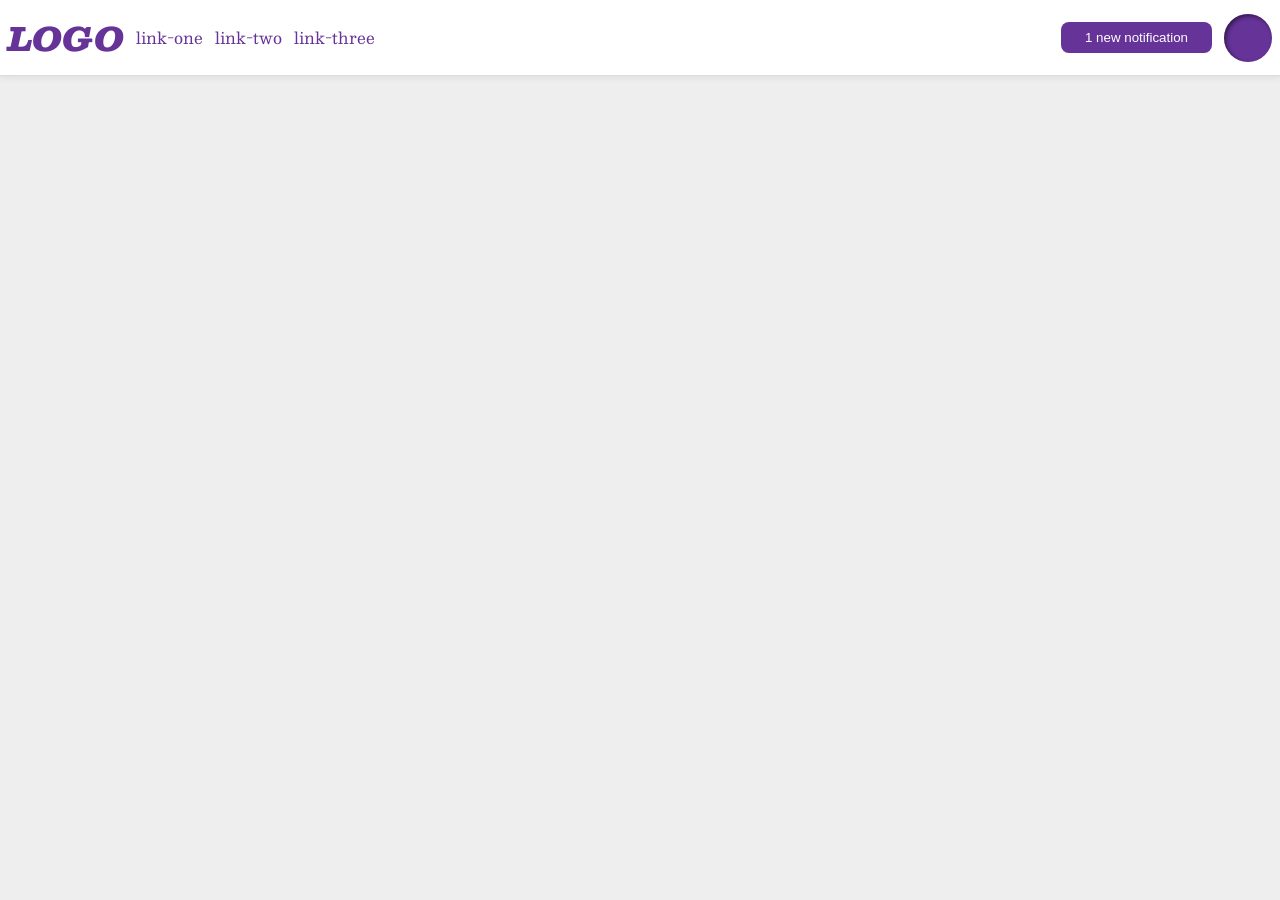
<file: foundations/flex/03-flex-header-2/index.html>
<!DOCTYPE html>
<html lang="en">
  <head>
    <meta charset="UTF-8">
    <meta http-equiv="X-UA-Compatible" content="IE=edge">
    <meta name="viewport" content="width=device-width, initial-scale=1.0">
    <title>Flex Header 2</title>
    <link rel="stylesheet" href="style.css">
  </head>
  <body>
    <div class="header">
      <div class="leftside">
        <div class="logo">
         LOGO
        </div>
        <ul class="links">
          <li><a href="https://google.com">link-one</a></li>
         <li><a href="https://google.com">link-two</a></li>
          <li><a href="https://google.com">link-three</a></li>
       </ul>
      </div>
      <div class="rightside">
        <button class="notifications">
          1 new notification
        </button>
       <div class="profile-image"></div>
     </div>
    </div>
  </body>
</html>
</file>
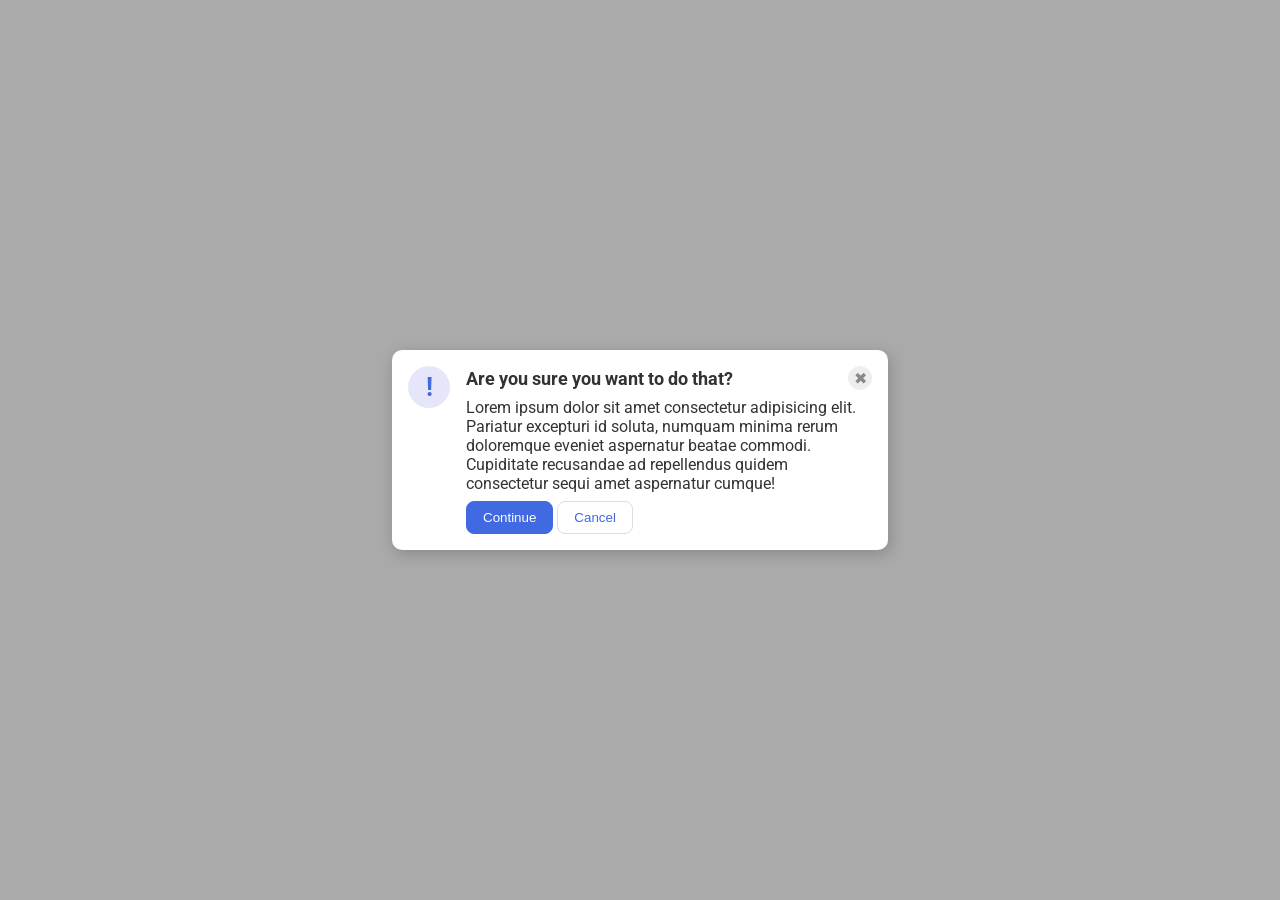
<file: foundations/flex/05-flex-modal/index.html>
<!DOCTYPE html>
<html lang="en">
  <head>
    <meta charset="UTF-8">
    <meta http-equiv="X-UA-Compatible" content="IE=edge">
    <meta name="viewport" content="width=device-width, initial-scale=1.0">
    <link rel="stylesheet" href="style.css">
    <title>Modal</title>
  </head>
  <body>
    <div class="modal">
      <div class="icon">!</div>
      <div class="items">
        <div class="top">
          <div class="header"><strong>Are you sure you want to do that?</strong></div>
          <button class="close-button">✖</button>
        </div>
        <div class="text">Lorem ipsum dolor sit amet consectetur adipisicing elit. Pariatur excepturi id soluta, numquam minima rerum doloremque eveniet aspernatur beatae commodi. Cupiditate recusandae ad repellendus quidem consectetur sequi amet aspernatur cumque!</div>
        <div class="buttons">
          <button class="continue">Continue</button>
          <button class="cancel">Cancel</button>
        </div>
      </div>
    </div>
  </body>
</html>
</file>
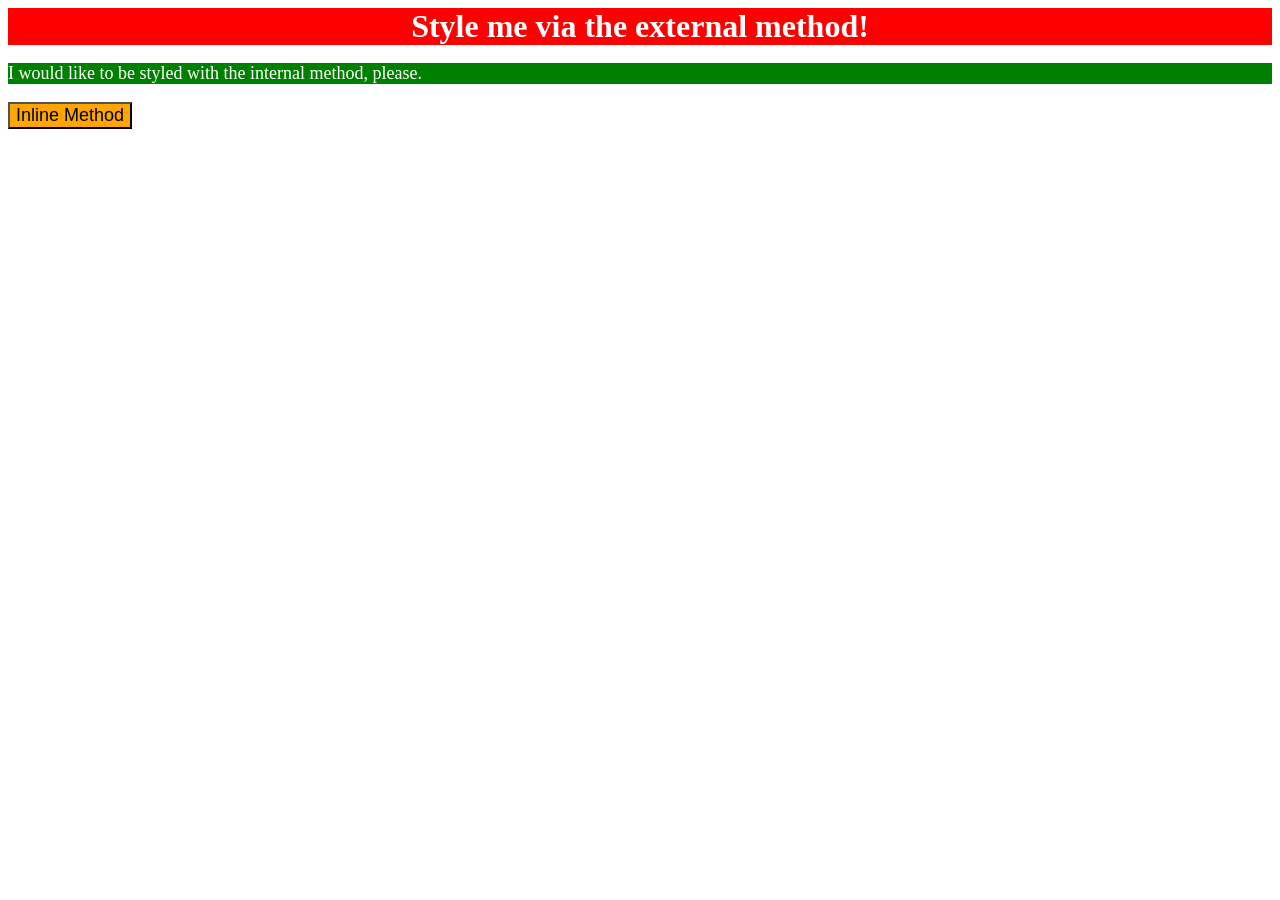
<file: foundations/intro-to-css/01-css-methods/index.html>
<!DOCTYPE html>
<html lang="en">
  <head>
    <meta charset="UTF-8">
    <meta http-equiv="X-UA-Compatible" content="IE=edge">
    <meta name="viewport" content="width=device-width, initial-scale=1.0">
    <style>
      p {
        background-color: green;
        color: white;
        font-size: 18px;
      }
    </style>
    <link rel="stylesheet" href="style.css">
    <title>Methods for Adding CSS</title>
  </head>
  <body>
    <div>Style me via the external method!</div>
    <p>I would like to be styled with the internal method, please.</p>
    <button style="background-color: orange; font-size: 18px;">Inline Method</button>
  </body>
</html>
</file>
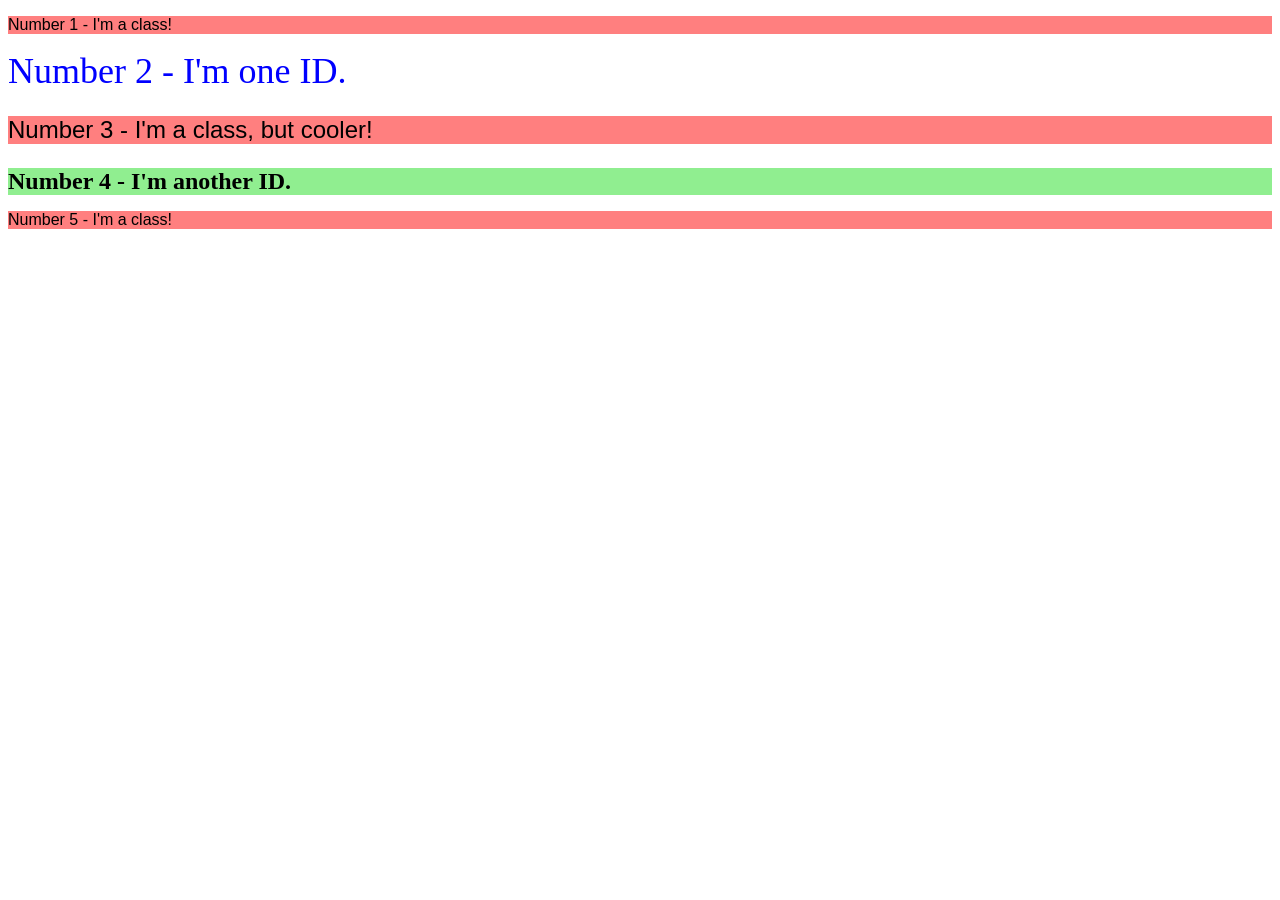
<file: foundations/intro-to-css/02-class-id-selectors/index.html>
<!DOCTYPE html>
<html lang="en">
  <head>
    <meta charset="UTF-8">
    <meta http-equiv="X-UA-Compatible" content="IE=edge">
    <meta name="viewport" content="width=device-width, initial-scale=1.0">
    <title>Class and ID Selectors</title>
    <link rel="stylesheet" href="style.css">
  </head>
  <body>
    <p class="odd">Number 1 - I'm a class!</p>
    <div id="second">Number 2 - I'm one ID.</div>
    <p class="odd px24">Number 3 - I'm a class, but cooler!</p>
    <div id="fourth" class="px24">Number 4 - I'm another ID.</div>
    <p class="odd">Number 5 - I'm a class!</p>
  </body>
</html>
</file>
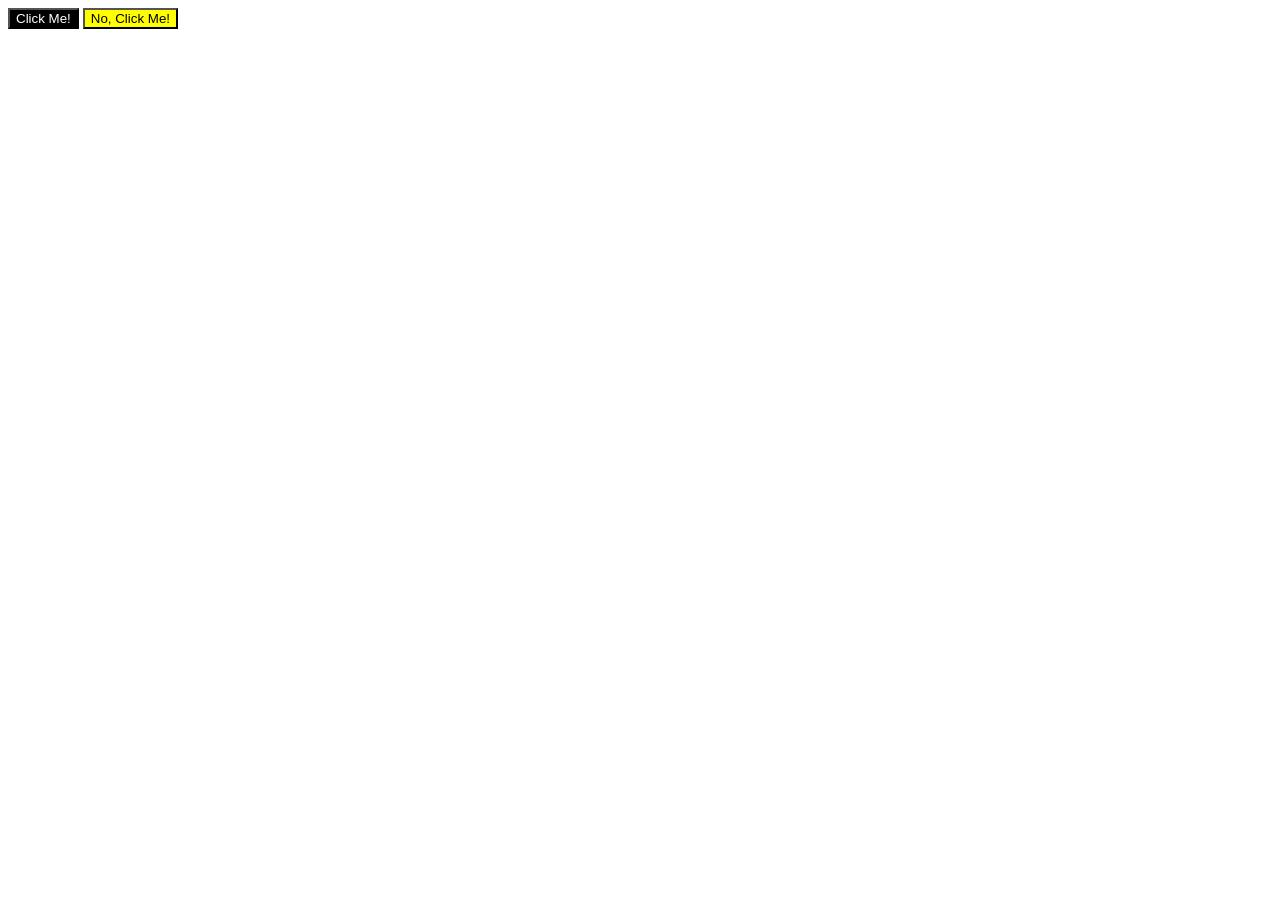
<file: foundations/intro-to-css/03-grouping-selectors/index.html>
<!DOCTYPE html>
<html lang="en">
  <head>
    <meta charset="UTF-8">
    <meta http-equiv="X-UA-Compatible" content="IE=edge">
    <meta name="viewport" content="width=device-width, initial-scale=1.0">
    <title>Grouping Selectors</title>
    <link rel="stylesheet" href="style.css">
  </head>
  <body>
    <button class="first">Click Me!</button>
    <button class="second">No, Click Me!</button>
  </body>
</html>
</file>
<file: foundations/flex/03-flex-header-2/style.css>
/* this is some magical font-importing.  
you'll learn about it later. */
@import url('https://fonts.googleapis.com/css2?family=Besley:ital,wght@0,400;1,900&display=swap');

body {
  margin: 0;
  background: #eee;
  font-family: Besley, serif;
}

.header {
  background: white;
  border-bottom: 1px solid #ddd;
  box-shadow: 0 0 8px rgba(0,0,0,.1);
  display: flex;
  justify-content: space-between;
  padding: 8px;
}

.profile-image {
  background: rebeccapurple;
  box-shadow: inset 2px 2px 4px rgba(0,0,0,.5);
  border-radius: 50%;
  width: 48px;
  height: 48px;
}

.leftside, .rightside {
  display: flex;
  gap: 12px;
  align-items: center;
}

.logo {
  color: rebeccapurple;
  font-size: 32px;
  font-weight: 900;
  font-style: italic;
}

button {
  border: none;
  border-radius: 8px;
  background: rebeccapurple;
  color: white;
  padding: 8px 24px;
}

a {
  /* this removes the line under our links */
  text-decoration: none;
  color: rebeccapurple;
}

ul {
  list-style-type: none;
  display: flex;
  gap: 12px;
  padding: 0px;
}
</file>
<file: foundations/flex/05-flex-modal/style.css>
@import url('https://fonts.googleapis.com/css2?family=Roboto:wght@400;700&display=swap');

html, body {
  height: 100%;
}

body {
  font-family: Roboto, sans-serif;
  margin: 0;
  background: #aaa;
  color: #333;
  /* I'll give you this one for free lol */
  display: flex;
  align-items: center;
  justify-content: center;
}

.modal {
  background: white;
  width: 480px;
  border-radius: 10px;
  box-shadow: 2px 4px 16px rgba(0,0,0,.2);
  display: flex;
  padding: 8px;
}

.icon {
  color: royalblue;
  font-size: 26px;
  font-weight: 700;
  background: lavender;
  width: 42px;
  height: 42px;
  border-radius: 50%;
  display: flex;
  flex: 0 0 auto;
  align-items: center;
  justify-content: center;
  margin: 8px;
}

.items {
  display: flex;
  flex-direction: column;
  gap: 8px;
  margin: 8px;
}

.top {
  display: flex;
  justify-content: space-between;
  align-items: center;
}

.header {
  font-size: 18px;
}

.close-button {
  background: #eee;
  border-radius: 50%;
  color: #888;
  font-weight: 400;
  font-size: 16px;
  height: 24px;
  width: 24px;
  display: flex;
  align-items: center;
  justify-content: center;
  border: 1px solid #eee;
  padding: 0;
}

button {
  cursor: pointer;
  padding: 8px 16px;
  border-radius: 8px;
}

button.continue {
  background: royalblue;
  border: 1px solid royalblue;
  color: white;
}

button.cancel {
  background: white;
  border: 1px solid #ddd;
  color: royalblue;
}
</file>
<file: foundations/intro-to-css/01-css-methods/style.css>
div {
    color: white;
    background-color: red;
    font-size: 32px;
    text-align: center;
    font-weight: bold;
}
</file>
<file: foundations/intro-to-css/02-class-id-selectors/style.css>
.odd {
    background-color: #FF7F7F;
    font-family: Verdana, Geneva, Tahoma, sans-serif;

}

#second {
    color: #0000FF;
    font-size: 36px;
}

.px24 {
    font-size: 24px;
}

#fourth {
    background-color: #90EE90;
    font-weight: bold;
}
</file>
<file: foundations/intro-to-css/03-grouping-selectors/style.css>
.first {
    background-color: black;
    color: white;
}

.second {
    background-color: yellow;
}

.first .second {
    font-size: 28px;
    font-family: Helvetica, "Times New Roman", sans-serif;
}
</file>
